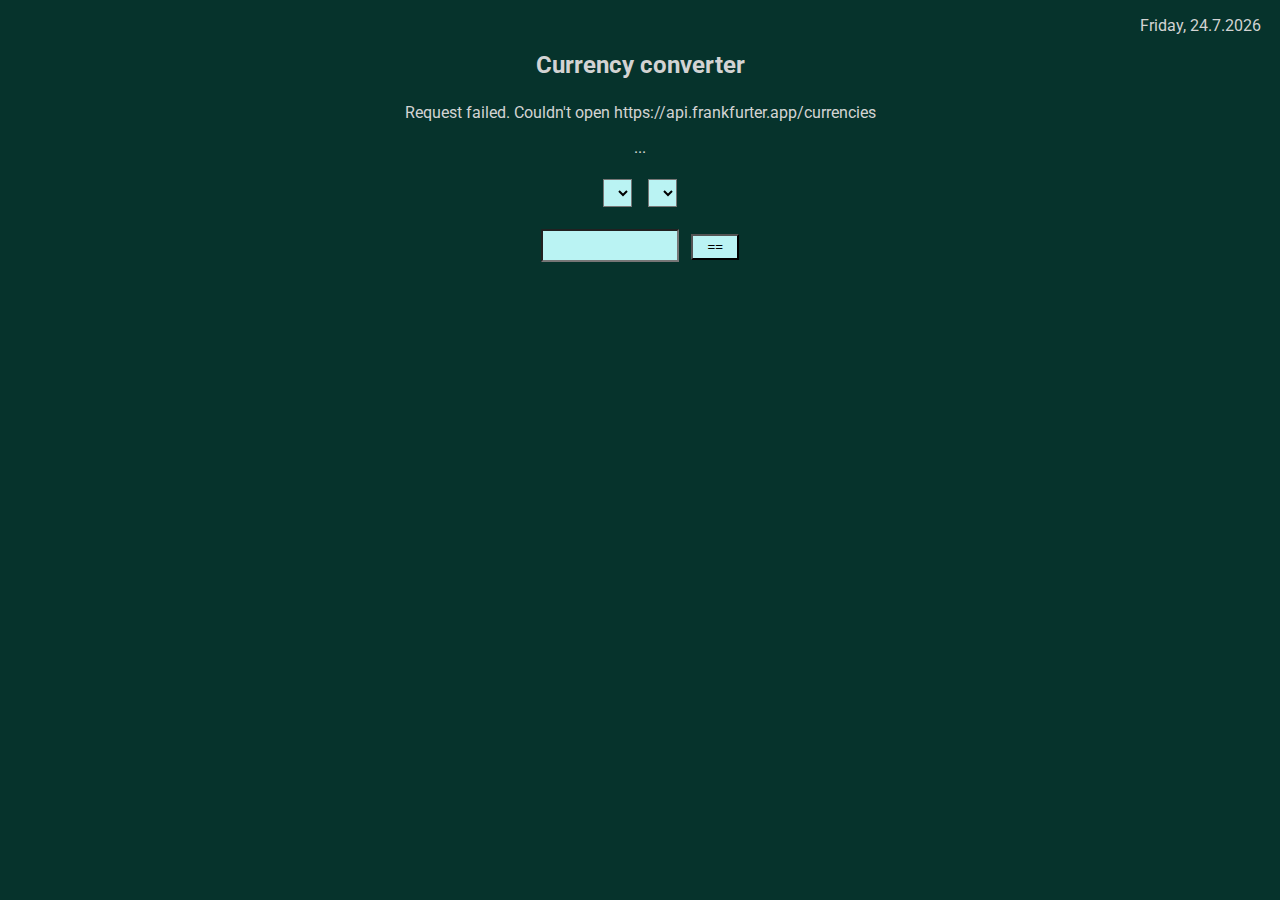
<file: index.html>
<!DOCTYPE html>

<html>
<head>
    <meta charset="utf-8">
    <meta http-equiv="X-UA-Compatible" content="IE=edge">
    <meta name="viewport" content="width=device-width, initial-scale=1.0">
    <meta http-equiv="Content-Language" content="en">
    <title>valuuttamuunnin</title>
    <link rel="icon" href="web/omaicon2.png">
    <link rel="stylesheet" href="web/styles.css">
    <script defer src="web/app.js"></script>
</head>
<body>
    <div class="paivamaara">
        <p id="date">...</p>
    </div>
    <div>
        <p class="otsikko">Currency converter</p>
        <p id="info">...<p>
        <p id="paivitetty">...</p>
    </div>    
    <div>
        <select id="kantavalinta"></select>
        <select id="maavalinta"></select>
    </div>
    <div>
        <input type="number" id="syote" value=""></input>
        <button id="nappiMuunna">==</button>
    </div>    
    <div class="notranslate">
        <table class="tulostus">
            <tr>
            <td id="solu1"></td><td id="solu2"></td><td id="solu3"></td>
            </tr>
            <tr>
            <td id="solu4"></td><td id="solu5"></td><td id="solu6"></td>
            </tr>
        </table>
    </div>
</body>
</html>
</file>
<file: web/styles.css>
@import url(https://fonts.googleapis.com/css?family=Roboto);

html, body {
  width: 100%;
  height: auto;
  margin: 0;
  padding: 0;
  font-family: 'Roboto', sans-serif;
  text-align: center;
  background-color: rgb(6, 51, 44);
  color: lightgray;
}

.paivamaara {
  text-align: right;
  margin-right: 1.2rem;
}

.otsikko {
  font-size: 1.5rem;
  font-weight: bold;
  margin-top: 0%;
}

#info {
  margin-left: 1.2rem;
  margin-right: 1.2rem;
}

#maavalinta, #kantavalinta { 
  font-size: 1rem;
  background-color: rgb(186, 243, 243);
  padding: 0.2rem;
  margin: 0.4rem;
}

#kantavalinta:hover {
  background-color: white;
}

#maavalinta:hover {
  background-color: white;
}

#syote {
  font-size: 1.2rem;
  width: 8rem;
  padding: 0.2rem;
  margin-right: 0.5rem;
  margin-top: 1rem;
  margin-bottom: 1rem;
  background-color: rgb(186, 243, 243);
}

#syote:hover {
  background-color: white;
}

#nappiMuunna {
  width: 3rem;
  background-color: rgb(186, 243, 243);
  padding: 0.2rem;
}

#nappiMuunna:hover {
  background-color: white;
} 

#input {
  margin: 10px;
}

.tulostus {
  font-size: 1.3rem;
  width: 100%;
  height: auto;
  table-layout: fixed;
  translate: no;
}

#solu1, #solu4 {
  text-align: right;
  padding: 0.5rem;
}

#solu2, #solu5 {
  text-align: center;
  width: 1rem;
}

#solu3, #solu6 {
  text-align: left;
  padding: 0.5rem;
}
</file>
